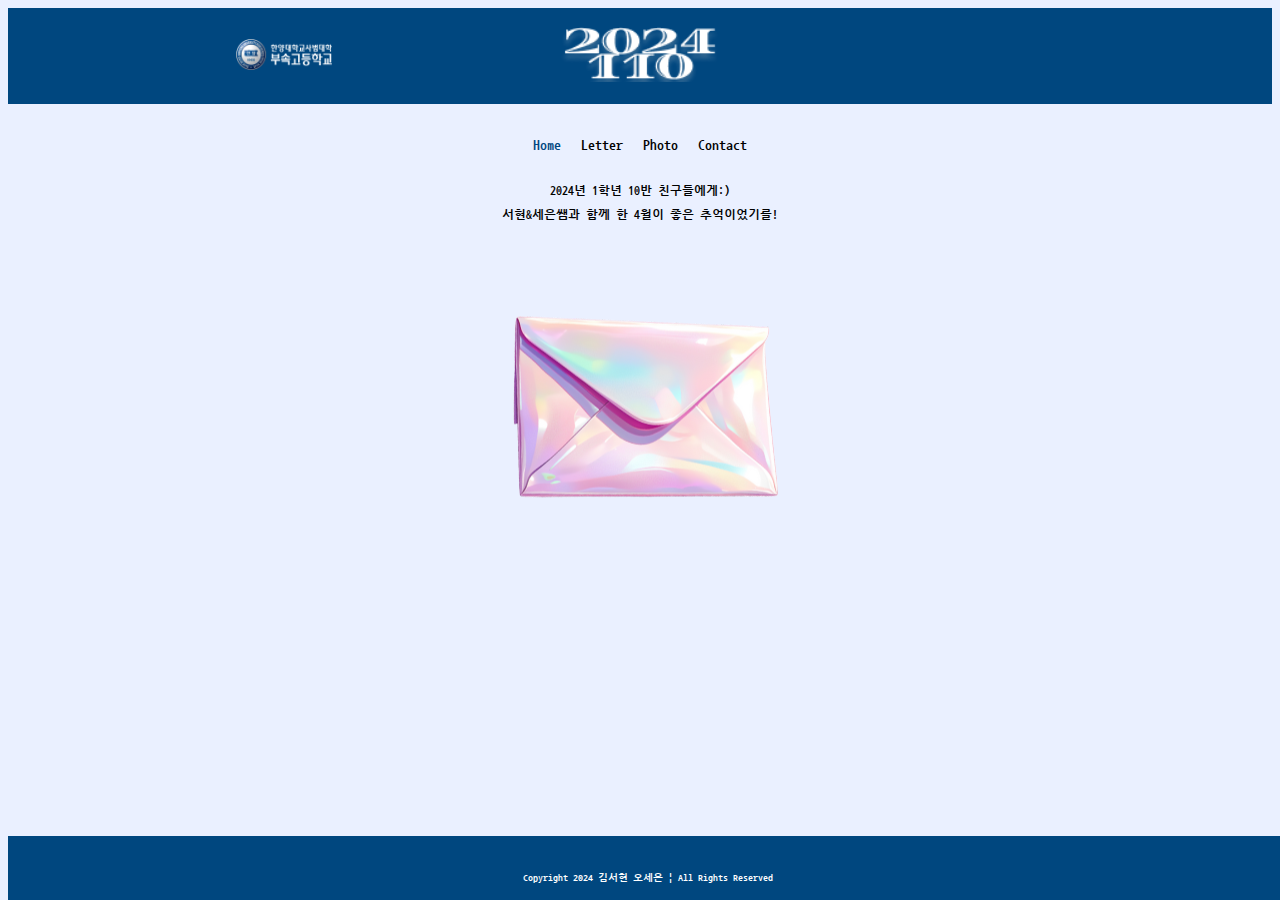
<file: index.html>
<!DOCTYPE html>
<html lang="ko">
    <head>
        <meta charset="UTF-8" />
        <meta name="viewport" content="width=device-width, initial-scale=1.0" />
        <link href="https://cdn.jsdelivr.net/npm/bootstrap@5.0.2/dist/css/bootstrap.min.css" rel="stylesheet" integrity="sha384-EVSTQN3/azprG1Anm3QDgpJLIm9Nao0Yz1ztcQTwFspd3yD65VohhpuuCOmLASjC" crossorigin="anonymous" />
        <link rel="stylesheet" href="./CSS/index.css" />
        <link rel="preconnect" href="https://fonts.googleapis.com" />
        <link rel="preconnect" href="https://fonts.gstatic.com" crossorigin />
        <link href="https://fonts.googleapis.com/css2?family=Arima:wght@600&family=Black+Han+Sans&family=Jua&family=Merienda:wght@700&family=Nanum+Gothic+Coding&family=Noto+Sans+KR&family=Oswald:wght@200..700&display=swap" rel="stylesheet" />
        <title>기나긴 모험을 시작할 10반에게</title>
    </head>
    <body>
        <div class="top-bar">
            <div id="logo">
                <a href="https://www.hanyang-u.hs.kr/" target="_blank">
                    <img id="logo-img" src="./image/logo.png" />
                </a>
            </div>
            <div id="title">
                <a href="./index.html">
                    <img src="./image/title.png" />
                </a>
            </div>
            <div id="blank"></div>
        </div>

        <div class="nav">
            <ul class="nav">
                <li class="nav-item"><a class="nav-link active" aria-current="page" href="./index.html">Home</a></li>

                <li class="nav-item">
                    <a class="nav-link" href="./letter.html">Letter</a>
                </li>
                <li class="nav-item">
                    <a class="nav-link" href="./photo.html">Photo</a>
                </li>

                <li class="nav-item">
                    <a class="nav-link" href="./contact.html">Contact</a>
                </li>
            </ul>
        </div>

        <div id="text">
            <p>2024년 1학년 10반 친구들에게:)</p>
            <p>서현&세은쌤과 함께 한 4월이 좋은 추억이었기를!</p>
        </div>
        <div class="togo" style="position: relative">
            <a href="./letter.html">
                <img id="motion" src="./image/envelope.png" style="position: relative; z-index: 1" />
            </a>
            <span class="pumping"></span>
        </div>

        <footer>
            <p>Copyright 2024 김서현 오세은 | All Rights Reserved</p>
        </footer>
        <script src="./CSS/click.js"></script>
    </body>
</html>
</file>
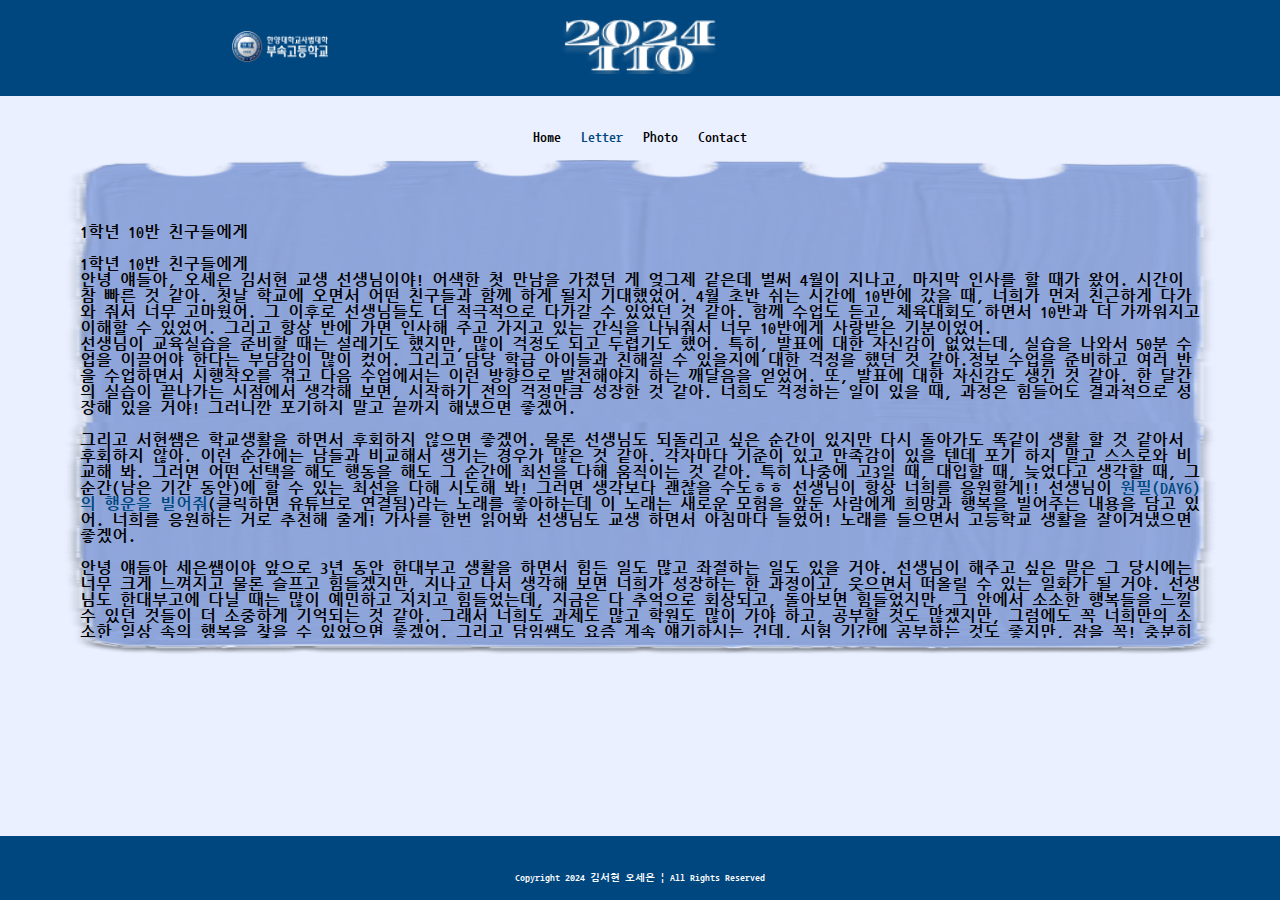
<file: letter.html>
<!DOCTYPE html>
<html lang="ko">
    <head>
        <meta charset="UTF-8" />
        <meta name="viewport" content="width=device-width, initial-scale=1.0" />
        <link href="https://cdn.jsdelivr.net/npm/bootstrap@5.0.2/dist/css/bootstrap.min.css" rel="stylesheet" integrity="sha384-EVSTQN3/azprG1Anm3QDgpJLIm9Nao0Yz1ztcQTwFspd3yD65VohhpuuCOmLASjC" crossorigin="anonymous" />
        <link rel="stylesheet" href="./CSS/index.css" />
        <link rel="stylesheet" href="./CSS/letter.css" />
        <link href="https://fonts.googleapis.com/css2?family=Arima:wght@600&family=Black+Han+Sans&family=Jua&family=Merienda:wght@700&family=Nanum+Gothic+Coding&family=Noto+Sans+KR&family=Oswald:wght@200..700&display=swap" rel="stylesheet" />

        <title>기나긴 모험을 시작할 10반에게</title>
    </head>
    <body>
        <div class="top-bar">
            <div id="logo">
                <a href="https://www.hanyang-u.hs.kr/" target="_blank">
                    <img id="logo-img" src="./image/logo.png" />
                </a>
            </div>
            <div id="title">
                <a href="./index.html">
                    <img src="./image/title.png" />
                </a>
            </div>
            <div id="blank"></div>
        </div>
        <div class="nav">
            <ul class="nav">
                <li class="nav-item"><a class="nav-link" aria-current="page" href="./index.html">Home</a></li>

                <li class="nav-item">
                    <a class="nav-link active" href="./letter.html">Letter</a>
                </li>
                <li class="nav-item">
                    <a class="nav-link" href="./photo.html">Photo</a>
                </li>

                <li class="nav-item">
                    <a class="nav-link" href="./contact.html">Contact</a>
                </li>
            </ul>
        </div>
        <div class="letter">
            <img class="letterimg" src="./image/letterimage.png" />
            <div class="lettertext">
                <p>1학년 10반 친구들에게<br /></p>

                <p>
                    1학년 10반 친구들에게<br />
                    안녕 얘들아, 오세은 김서현 교생 선생님이야! 어색한 첫 만남을 가졌던 게 엊그제 같은데 벌써 4월이 지나고, 마지막 인사를 할 때가 왔어. 시간이 참 빠른 것 같아. 첫날 학교에 오면서 어떤 친구들과 함께 하게 될지 기대했었어. 4월 초반 쉬는 시간에 10반에 갔을 때, 너희가 먼저 친근하게 다가와 줘서 너무 고마웠어. 그 이후로 선생님들도 더 적극적으로 다가갈 수 있었던 것 같아. 함께 수업도 듣고, 체육대회도 하면서 10반과 더 가까워지고 이해할 수 있었어. 그리고 항상 반에 가면 인사해 주고 가지고 있는 간식을 나눠줘서 너무 10반에게 사랑받은 기분이었어.<br />선생님이 교육실습을 준비할 때는 설레기도 했지만, 많이 걱정도 되고 두렵기도 했어. 특히, 발표에 대한 자신감이 없었는데, 실습을 나와서 50분 수업을 이끌어야 한다는 부담감이 많이 컸어. 그리고 담당 학급 아이들과 친해질 수 있을지에 대한 걱정을 했던 것 같아.정보 수업을 준비하고 여러 반을 수업하면서 시행착오를 겪고 다음 수업에서는 이런 방향으로 발전해야지 하는 깨달음을 얻었어. 또, 발표에 대한 자신감도 생긴 것 같아. 한 달간의 실습이 끝나가는 시점에서 생각해 보면, 시작하기 전의 걱정만큼 성장한 것 같아. 너희도 걱정하는 일이 있을 때, 과정은 힘들어도 결과적으로 성장해 있을 거야! 그러니깐 포기하지 말고 끝까지 해냈으면 좋겠어. <br /><br />
                    그리고 서현쌤은 학교생활을 하면서 후회하지 않으면 좋겠어. 물론 선생님도 되돌리고 싶은 순간이 있지만 다시 돌아가도 똑같이 생활 할 것 같아서 후회하지 않아. 이런 순간에는 남들과 비교해서 생기는 경우가 많은 것 같아. 각자마다 기준이 있고 만족감이 있을 텐데 포기 하지 말고 스스로와 비교해 봐. 그러면 어떤 선택을 해도 행동을 해도 그 순간에 최선을 다해 움직이는 것 같아. 특히 나중에 고3일 때, 대입할 때, 늦었다고 생각할 때, 그 순간(남은 기간 동안)에 할 수 있는 최선을 다해 시도해 봐! 그러면 생각보다 괜찮을 수도ㅎㅎ 선생님이 항상 너희를 응원할게!! 선생님이 <a href="https://www.youtube.com/watch?v=hrXCP0xeoA8" target="_blank" style="color: #00477f; text-decoration: none">원필(DAY6)의 행운을 빌어줘</a>(클릭하면 유튜브로 연결됨)라는 노래를 좋아하는데 이 노래는 새로운 모험을 앞둔 사람에게 희망과 행복을 빌어주는 내용을 담고 있어. 너희를 응원하는 거로 추천해 줄게! 가사를 한번 읽어봐 선생님도 교생 하면서 아침마다 들었어! 노래를 들으면서 고등학교 생활을 잘이겨냈으면 좋겠어.<br /><br />

                    안녕 얘들아 세은쌤이야 앞으로 3년 동안 한대부고 생활을 하면서 힘든 일도 많고 좌절하는 일도 있을 거야. 선생님이 해주고 싶은 말은 그 당시에는 너무 크게 느껴지고 물론 슬프고 힘들겠지만, 지나고 나서 생각해 보면 너희가 성장하는 한 과정이고, 웃으면서 떠올릴 수 있는 일화가 될 거야. 선생님도 한대부고에 다닐 때는 많이 예민하고 지치고 힘들었는데, 지금은 다 추억으로 회상되고, 돌아보면 힘들었지만, 그 안에서 소소한 행복들을 느낄 수 있던 것들이 더 소중하게 기억되는 것 같아. 그래서 너희도 과제도 많고 학원도 많이 가야 하고, 공부할 것도 많겠지만, 그럼에도 꼭 너희만의 소소한 일상 속의 행복을 찾을 수 있었으면 좋겠어. 그리고 담임쌤도 요즘 계속 얘기하시는 건데, 시험 기간에 공부하는 것도 좋지만, 잠을 꼭! 충분히 자면 좋겠어. 시험은 항상 오전에 시작하니까! 별거 아닌 것 같아도 몸이 적응하게 되어 있거든! 그리고 항상 누가 알아주지 않아도 나는 스스로 알고 있잖아. 그래서 10반 친구들이 모두 자기 스스로에게 당당한 사람이 될 수 있었으면 좋겠어! 무슨 말인지 다 알지 ~ 내일이면 한대부고 첫 시험이라 많이 긴장되고 걱정도 될 텐데, 시험 한번 잘못 본다고 인생 망하지 않아! 너무 걱정하지 마. 상승곡선 그리면 돼! 그래도 꼭 최선을 다해야 해! <br /><br />
                    4월 한 달 동안 정말 고마웠어. 선생님 인생에서 잊지 못할 한 달이 될 것 같아. <br />
                    그럼 안녕:)
                </p>
            </div>
        </div>
        <footer>
            <p>Copyright 2024 김서현 오세은 | All Rights Reserved</p>
        </footer>
    </body>
</html>
</file>
<file: CSS/index.css>
* {
    font-family: "Nanum Gothic Coding", monospace;
    font-weight: 700;
    font-style: normal;
}

body {
    background-color: #eaf0ff;
}

.top-bar {
    width: 100%;
    height: 6rem;
    background-color: #00477f;
    display: flex;
    flex-direction: row;
    justify-content: space-evenly;
}

#logo {
    display: flex;
    align-items: center;
}
#logo-img {
    width: 6rem;
}

#title {
    display: flex;
    align-items: center;
}

#title > a > img {
    width: 10rem;
}

#blank {
    width: 6rem;
}

.nav {
    display: flex;
    flex-direction: row;
    justify-content: center;
}
div.nav {
    margin-top: 2rem;
}

a.nav-link {
    color: #000;
}

.togo {
    display: flex;
    flex-direction: column;
    align-items: center;
}

footer {
    text-align: center;
    height: 4rem;
    position: fixed;
    bottom: 0;
    width: 100%;
    line-height: 4rem;
    font-size: 10px;
    color: #ffffff;
    background-color: #00477f;
}

#text {
    margin-top: 2rem;
}

#text > p {
    text-align: center;
    margin-bottom: 0.5rem;
    font-size: 12px;
    white-space: pre-wrap;
}

#motion {
    animation: motion 0.5s linear 0s infinite alternate;
}
@keyframes motion {
    0% {
        margin-top: 0px;
    }
    100% {
        margin-top: 20px;
    }
}

/*네비게이션 바 반응형*/
.nav {
    display: flex;
    justify-content: center;
}

.nav ul {
    list-style: none;
    padding: 0;
    margin: 0;
    display: flex;
}

.nav li {
    margin: 0 10px;
}

.nav a {
    position: relative;
    text-decoration: none;
    font-size: 14px;
}

.nav a:before,
.nav a:after {
    content: "";
    position: absolute;
    width: 100%;
    height: 2px;
    background-color: #00477f; /* 반응 색상 */
    left: 0;
    bottom: -5px;
    transition: transform 0.3s ease, opacity 0.3s ease;
    transform: scaleX(0);
}

.nav a:after {
    bottom: auto;
    top: -5px;
}

.nav a:hover:before,
.nav a:hover:after {
    transform: scaleX(1);
}

.nav a.active:before,
.nav a.active:after {
    transform: scaleX(0);
}

.nav a.active:hover:before,
.nav a.active:hover:after {
    transform: scaleX(1);
}
.nav-link.active {
    color: #00477f;
}
/*여기서부터 문제*/

.shape {
  --size: 20px;
  position: absolute;
  top: calc(50% - var(--size));
  left: calc(50% - var(--size));
  width: calc(var(--size) * 2);
  height: calc(var(--size) * 2);
  animation: popup var(--d) cubic-bezier(.08,.56,.53,.98) forwards;
}

.square {
  border-radius: 4px;
  background-color: var(--c);
}

.circle {
  border-radius: 50%;
  background-color: var(--c);
}

.triangle {
  width: 0px;
  height: 0px;
  background-color: none;
  border-top: var(--size) solid transparent;
  border-bottom: calc(var(--size) * 2) solid var(--c);
  border-left: var(--size) solid transparent;
  border-right: var(--size) solid transparent;
}

.heart {
  --size: 6px;
  background-color: var(--c);
}
.heart::before, .heart::after {
  content: "";
  position: absolute;
  width: 100%;
  height: 100%;
  background-color: var(--c);
  border-radius: 50%;
}
.heart::before { left: -50%; }
.heart::after { top: -50%; }

@keyframes popup {
  0% { opacity: 0; }
  60% { opacity: 1; }
  100% {
    opacity: 0;
    transform: translate(var(--x), var(--y)) rotate(var(--r));
  }
}
</file>
<file: CSS/letter.css>
body,
html {
    margin: 0;
    padding: 0;
    height: 100%;
    overflow: hidden;
}
.letter {
    position: relative;
    width: 90%;
    height: 55vh;
    margin: 1rem auto;
    overflow: hidden;
}
.letterimg {
    display: block;
    height: 100%;
    width: 100%;
}
.lettertext {
    position: absolute;
    top: 0;
    left: 0;
    width: 100%;
    height: 90%;
    padding: 1rem;
    margin: 2rem 0;
    box-sizing: border-box;
    overflow-y: auto;
}

.lettertext::-webkit-scrollbar {
    width: 10px; /* 스크롤바의 너비 */
}

.lettertext::-webkit-scrollbar-thumb {
    height: 30%; /* 스크롤바의 길이 */
    background: #00477f; /* 스크롤바의 색상 */

    border-radius: 10px;
}

.lettertext::-webkit-scrollbar-track {
    background: rgba(33, 122, 244, 0.1); /*스크롤바 뒷 배경 색상*/
}
</file>
